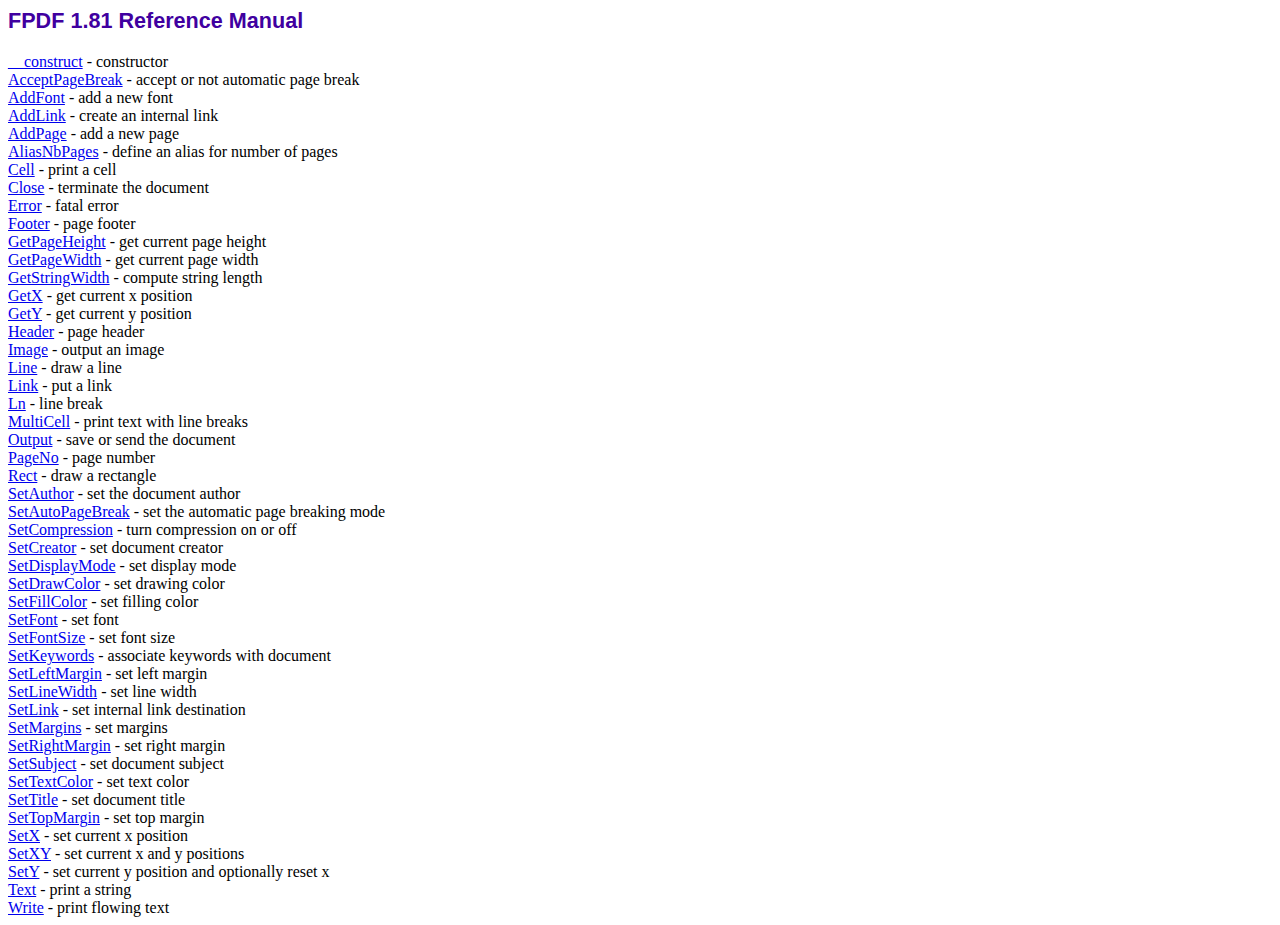
<file: BackendBoys/doc/index.htm>
<!DOCTYPE html PUBLIC "-//W3C//DTD HTML 4.01 Transitional//EN">
<html>
<head>
<meta http-equiv="Content-Type" content="text/html; charset=ISO-8859-1">
<title>FPDF 1.81 Reference Manual</title>
<link type="text/css" rel="stylesheet" href="../fpdf.css">
</head>
<body>
<h1>FPDF 1.81 Reference Manual</h1>
<a href="__construct.htm">__construct</a> - constructor<br>
<a href="acceptpagebreak.htm">AcceptPageBreak</a> - accept or not automatic page break<br>
<a href="addfont.htm">AddFont</a> - add a new font<br>
<a href="addlink.htm">AddLink</a> - create an internal link<br>
<a href="addpage.htm">AddPage</a> - add a new page<br>
<a href="aliasnbpages.htm">AliasNbPages</a> - define an alias for number of pages<br>
<a href="cell.htm">Cell</a> - print a cell<br>
<a href="close.htm">Close</a> - terminate the document<br>
<a href="error.htm">Error</a> - fatal error<br>
<a href="footer.htm">Footer</a> - page footer<br>
<a href="getpageheight.htm">GetPageHeight</a> - get current page height<br>
<a href="getpagewidth.htm">GetPageWidth</a> - get current page width<br>
<a href="getstringwidth.htm">GetStringWidth</a> - compute string length<br>
<a href="getx.htm">GetX</a> - get current x position<br>
<a href="gety.htm">GetY</a> - get current y position<br>
<a href="header.htm">Header</a> - page header<br>
<a href="image.htm">Image</a> - output an image<br>
<a href="line.htm">Line</a> - draw a line<br>
<a href="link.htm">Link</a> - put a link<br>
<a href="ln.htm">Ln</a> - line break<br>
<a href="multicell.htm">MultiCell</a> - print text with line breaks<br>
<a href="output.htm">Output</a> - save or send the document<br>
<a href="pageno.htm">PageNo</a> - page number<br>
<a href="rect.htm">Rect</a> - draw a rectangle<br>
<a href="setauthor.htm">SetAuthor</a> - set the document author<br>
<a href="setautopagebreak.htm">SetAutoPageBreak</a> - set the automatic page breaking mode<br>
<a href="setcompression.htm">SetCompression</a> - turn compression on or off<br>
<a href="setcreator.htm">SetCreator</a> - set document creator<br>
<a href="setdisplaymode.htm">SetDisplayMode</a> - set display mode<br>
<a href="setdrawcolor.htm">SetDrawColor</a> - set drawing color<br>
<a href="setfillcolor.htm">SetFillColor</a> - set filling color<br>
<a href="setfont.htm">SetFont</a> - set font<br>
<a href="setfontsize.htm">SetFontSize</a> - set font size<br>
<a href="setkeywords.htm">SetKeywords</a> - associate keywords with document<br>
<a href="setleftmargin.htm">SetLeftMargin</a> - set left margin<br>
<a href="setlinewidth.htm">SetLineWidth</a> - set line width<br>
<a href="setlink.htm">SetLink</a> - set internal link destination<br>
<a href="setmargins.htm">SetMargins</a> - set margins<br>
<a href="setrightmargin.htm">SetRightMargin</a> - set right margin<br>
<a href="setsubject.htm">SetSubject</a> - set document subject<br>
<a href="settextcolor.htm">SetTextColor</a> - set text color<br>
<a href="settitle.htm">SetTitle</a> - set document title<br>
<a href="settopmargin.htm">SetTopMargin</a> - set top margin<br>
<a href="setx.htm">SetX</a> - set current x position<br>
<a href="setxy.htm">SetXY</a> - set current x and y positions<br>
<a href="sety.htm">SetY</a> - set current y position and optionally reset x<br>
<a href="text.htm">Text</a> - print a string<br>
<a href="write.htm">Write</a> - print flowing text<br>
</body>
</html>
</file>
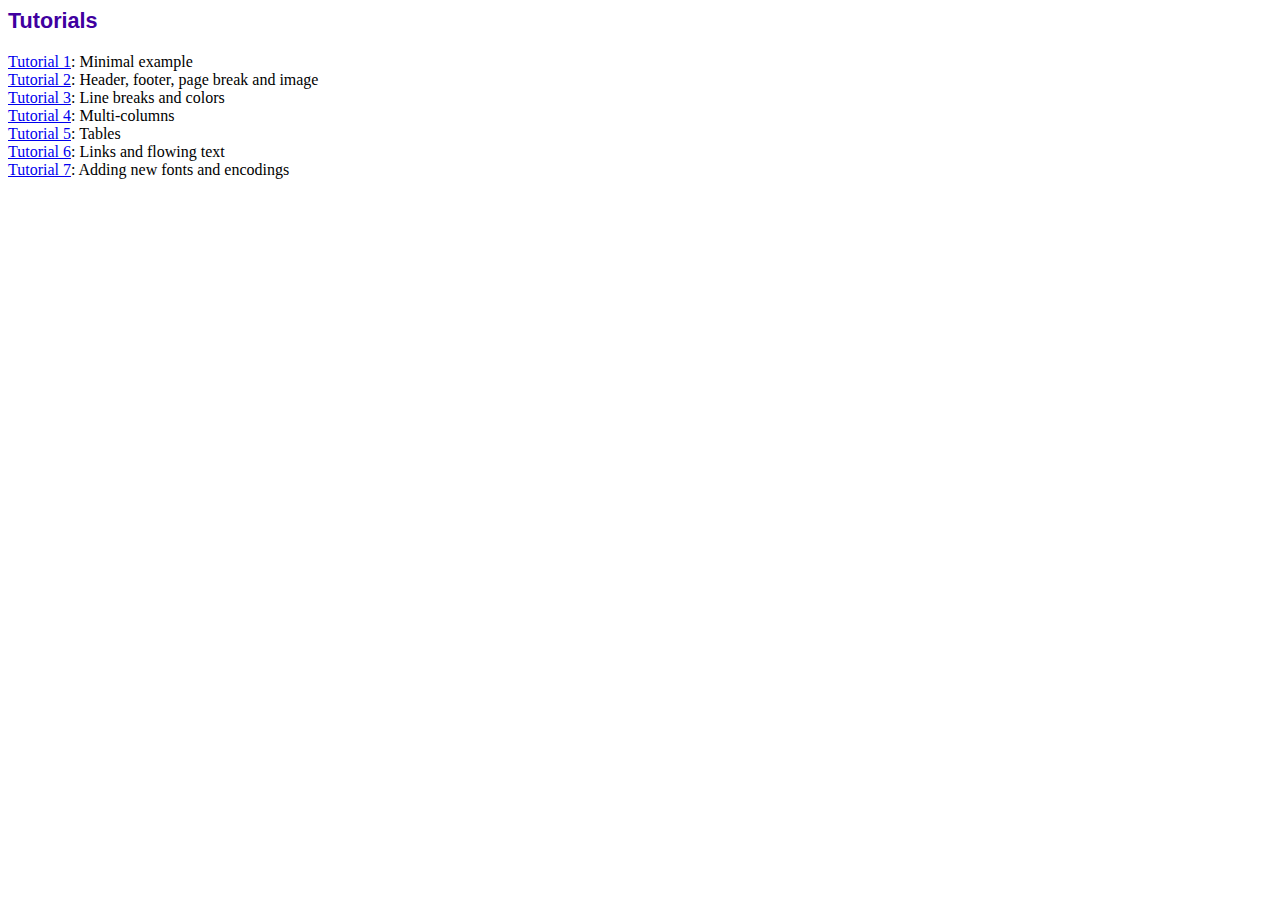
<file: BackendBoys/tutorial/index.htm>
<!DOCTYPE html PUBLIC "-//W3C//DTD HTML 4.01 Transitional//EN">
<html>
<head>
<meta http-equiv="Content-Type" content="text/html; charset=ISO-8859-1">
<title>Tutorials</title>
<link type="text/css" rel="stylesheet" href="../fpdf.css">
</head>
<body>
<h1>Tutorials</h1>
<ul style="list-style-type:none; margin-left:0; padding-left:0">
<li><a href="tuto1.htm">Tutorial 1</a>: Minimal example</li>
<li><a href="tuto2.htm">Tutorial 2</a>: Header, footer, page break and image</li>
<li><a href="tuto3.htm">Tutorial 3</a>: Line breaks and colors</li>
<li><a href="tuto4.htm">Tutorial 4</a>: Multi-columns</li>
<li><a href="tuto5.htm">Tutorial 5</a>: Tables</li>
<li><a href="tuto6.htm">Tutorial 6</a>: Links and flowing text</li>
<li><a href="tuto7.htm">Tutorial 7</a>: Adding new fonts and encodings</li>
</ul>
</body>
</html>
</file>
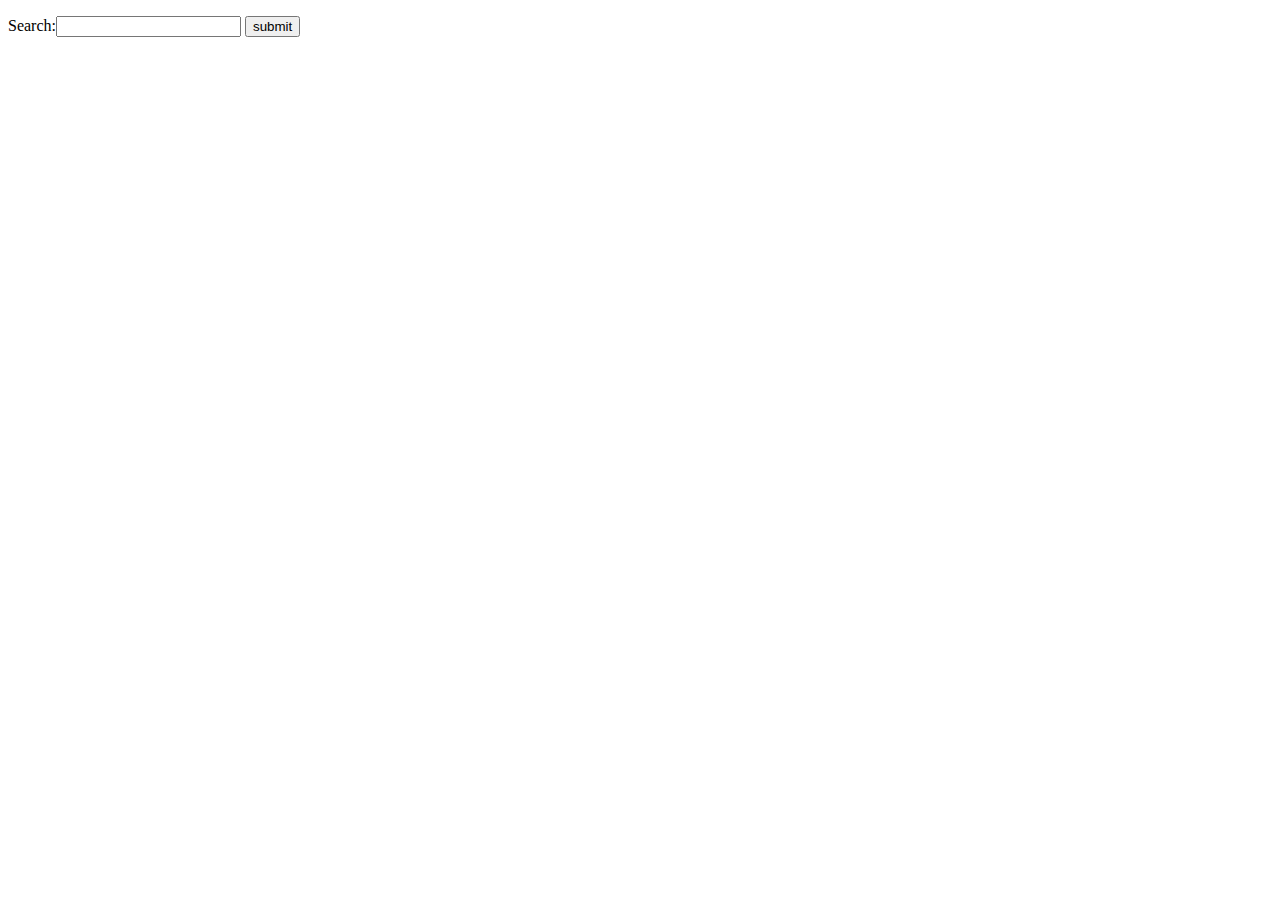
<file: 0702push/search.html>
<!DOCTYPE html>

<html>
<head>
    <title>CV</title>
    <meta charset="utf-8">
    <script type="text/javascript" src="jquery-1.7.1.min.js"></script>

    <script  type="text/javascript" src="cv_search.js"></script>



</head>

<body>

<div id="header">
    <p>Search:<input type="text" id="Search" name="Search"> <input type="button" id="button" value="submit"></p>
</div>
<div id="main"></div>


</body>
</html>
</file>
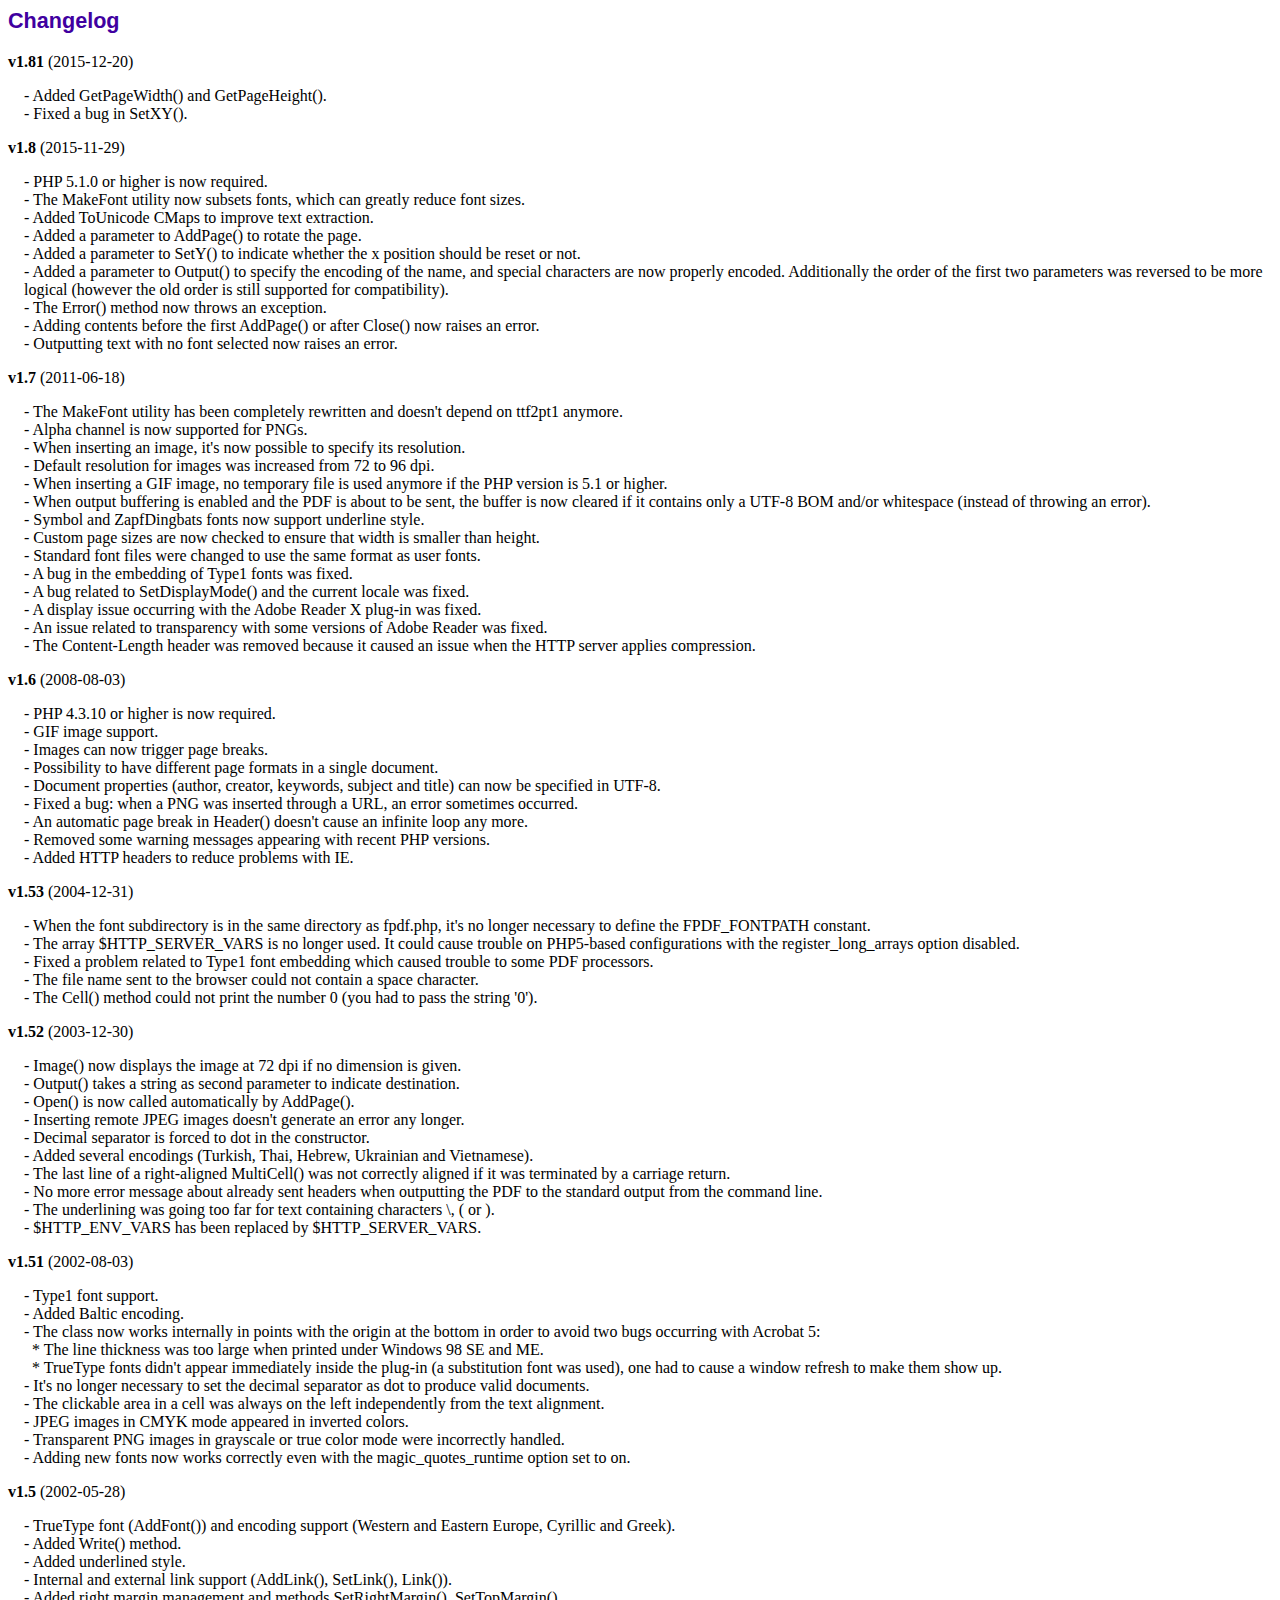
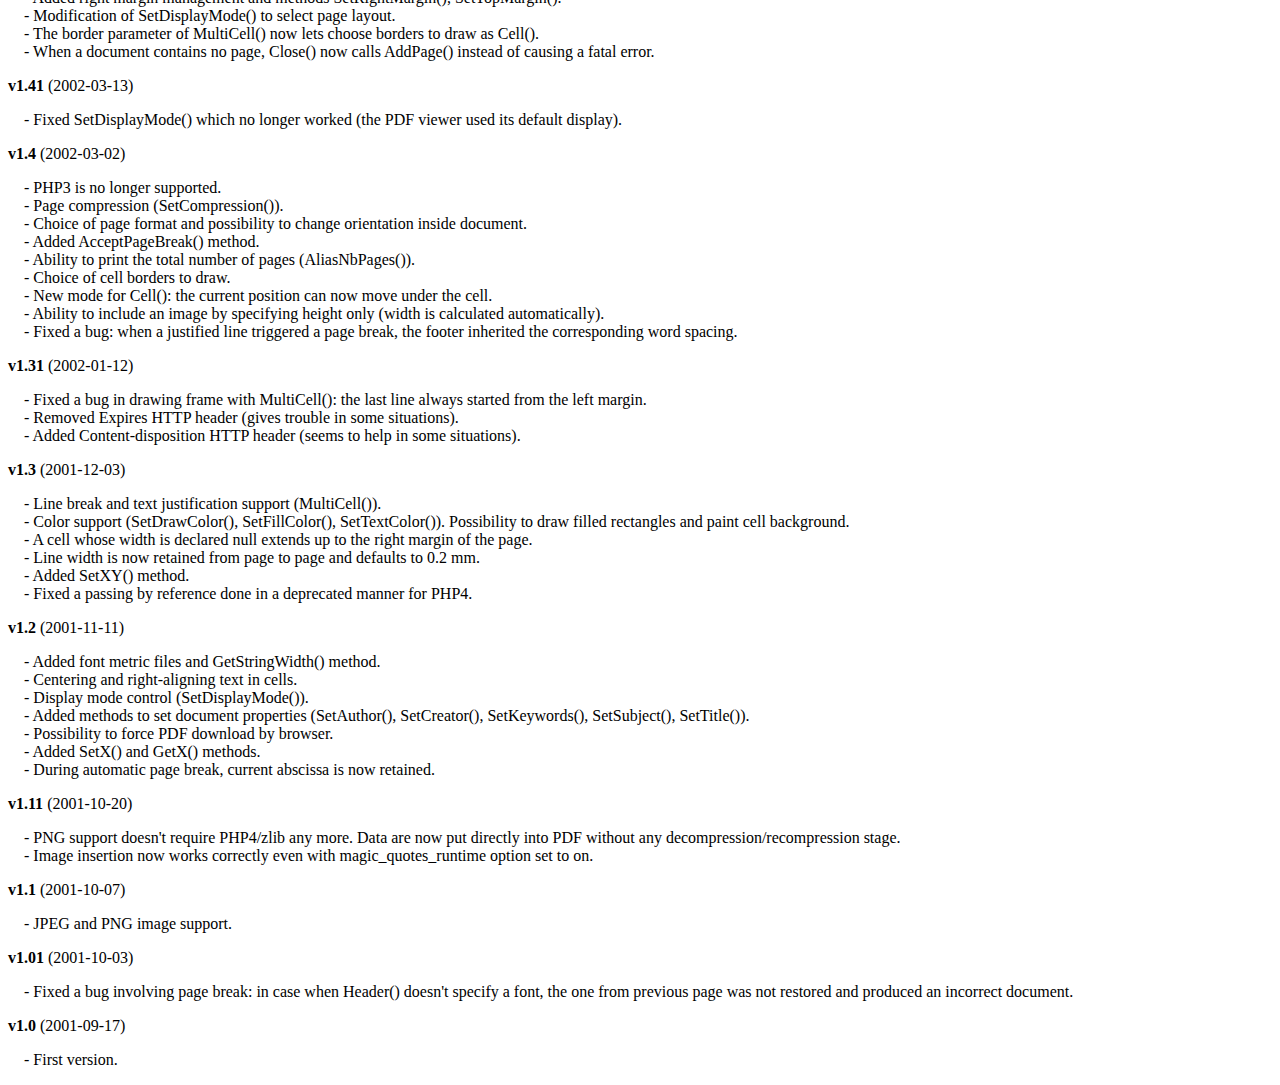
<file: BackendBoys/changelog.htm>
<!DOCTYPE html PUBLIC "-//W3C//DTD HTML 4.01 Transitional//EN">
<html>
<head>
<meta http-equiv="Content-Type" content="text/html; charset=ISO-8859-1">
<title>Changelog</title>
<link type="text/css" rel="stylesheet" href="fpdf.css">
<style type="text/css">
dd {margin:1em 0 1em 1em}
</style>
</head>
<body>
<h1>Changelog</h1>
<dl>
<dt><strong>v1.81</strong> (2015-12-20)</dt>
<dd>
- Added GetPageWidth() and GetPageHeight().<br>
- Fixed a bug in SetXY().<br>
</dd>
<dt><strong>v1.8</strong> (2015-11-29)</dt>
<dd>
- PHP 5.1.0 or higher is now required.<br>
- The MakeFont utility now subsets fonts, which can greatly reduce font sizes.<br>
- Added ToUnicode CMaps to improve text extraction.<br>
- Added a parameter to AddPage() to rotate the page.<br>
- Added a parameter to SetY() to indicate whether the x position should be reset or not.<br>
- Added a parameter to Output() to specify the encoding of the name, and special characters are now properly encoded. Additionally the order of the first two parameters was reversed to be more logical (however the old order is still supported for compatibility).<br>
- The Error() method now throws an exception.<br>
- Adding contents before the first AddPage() or after Close() now raises an error.<br>
- Outputting text with no font selected now raises an error.<br>
</dd>
<dt><strong>v1.7</strong> (2011-06-18)</dt>
<dd>
- The MakeFont utility has been completely rewritten and doesn't depend on ttf2pt1 anymore.<br>
- Alpha channel is now supported for PNGs.<br>
- When inserting an image, it's now possible to specify its resolution.<br>
- Default resolution for images was increased from 72 to 96 dpi.<br>
- When inserting a GIF image, no temporary file is used anymore if the PHP version is 5.1 or higher.<br>
- When output buffering is enabled and the PDF is about to be sent, the buffer is now cleared if it contains only a UTF-8 BOM and/or whitespace (instead of throwing an error).<br>
- Symbol and ZapfDingbats fonts now support underline style.<br>
- Custom page sizes are now checked to ensure that width is smaller than height.<br>
- Standard font files were changed to use the same format as user fonts.<br>
- A bug in the embedding of Type1 fonts was fixed.<br>
- A bug related to SetDisplayMode() and the current locale was fixed.<br>
- A display issue occurring with the Adobe Reader X plug-in was fixed.<br>
- An issue related to transparency with some versions of Adobe Reader was fixed.<br>
- The Content-Length header was removed because it caused an issue when the HTTP server applies compression.<br>
</dd>
<dt><strong>v1.6</strong> (2008-08-03)</dt>
<dd>
- PHP 4.3.10 or higher is now required.<br>
- GIF image support.<br>
- Images can now trigger page breaks.<br>
- Possibility to have different page formats in a single document.<br>
- Document properties (author, creator, keywords, subject and title) can now be specified in UTF-8.<br>
- Fixed a bug: when a PNG was inserted through a URL, an error sometimes occurred.<br>
- An automatic page break in Header() doesn't cause an infinite loop any more.<br>
- Removed some warning messages appearing with recent PHP versions.<br>
- Added HTTP headers to reduce problems with IE.<br>
</dd>
<dt><strong>v1.53</strong> (2004-12-31)</dt>
<dd>
- When the font subdirectory is in the same directory as fpdf.php, it's no longer necessary to define the FPDF_FONTPATH constant.<br>
- The array $HTTP_SERVER_VARS is no longer used. It could cause trouble on PHP5-based configurations with the register_long_arrays option disabled.<br>
- Fixed a problem related to Type1 font embedding which caused trouble to some PDF processors.<br>
- The file name sent to the browser could not contain a space character.<br>
- The Cell() method could not print the number 0 (you had to pass the string '0').<br>
</dd>
<dt><strong>v1.52</strong> (2003-12-30)</dt>
<dd>
- Image() now displays the image at 72 dpi if no dimension is given.<br>
- Output() takes a string as second parameter to indicate destination.<br>
- Open() is now called automatically by AddPage().<br>
- Inserting remote JPEG images doesn't generate an error any longer.<br>
- Decimal separator is forced to dot in the constructor.<br>
- Added several encodings (Turkish, Thai, Hebrew, Ukrainian and Vietnamese).<br>
- The last line of a right-aligned MultiCell() was not correctly aligned if it was terminated by a carriage return.<br>
- No more error message about already sent headers when outputting the PDF to the standard output from the command line.<br>
- The underlining was going too far for text containing characters \, ( or ).<br>
- $HTTP_ENV_VARS has been replaced by $HTTP_SERVER_VARS.<br>
</dd>
<dt><strong>v1.51</strong> (2002-08-03)</dt>
<dd>
- Type1 font support.<br>
- Added Baltic encoding.<br>
- The class now works internally in points with the origin at the bottom in order to avoid two bugs occurring with Acrobat 5:<br>&nbsp;&nbsp;* The line thickness was too large when printed under Windows 98 SE and ME.<br>&nbsp;&nbsp;* TrueType fonts didn't appear immediately inside the plug-in (a substitution font was used), one had to cause a window refresh to make them show up.<br>
- It's no longer necessary to set the decimal separator as dot to produce valid documents.<br>
- The clickable area in a cell was always on the left independently from the text alignment.<br>
- JPEG images in CMYK mode appeared in inverted colors.<br>
- Transparent PNG images in grayscale or true color mode were incorrectly handled.<br>
- Adding new fonts now works correctly even with the magic_quotes_runtime option set to on.<br>
</dd>
<dt><strong>v1.5</strong> (2002-05-28)</dt>
<dd>
- TrueType font (AddFont()) and encoding support (Western and Eastern Europe, Cyrillic and Greek).<br>
- Added Write() method.<br>
- Added underlined style.<br>
- Internal and external link support (AddLink(), SetLink(), Link()).<br>
- Added right margin management and methods SetRightMargin(), SetTopMargin().<br>
- Modification of SetDisplayMode() to select page layout.<br>
- The border parameter of MultiCell() now lets choose borders to draw as Cell().<br>
- When a document contains no page, Close() now calls AddPage() instead of causing a fatal error.<br>
</dd>
<dt><strong>v1.41</strong> (2002-03-13)</dt>
<dd>
- Fixed SetDisplayMode() which no longer worked (the PDF viewer used its default display).<br>
</dd>
<dt><strong>v1.4</strong> (2002-03-02)</dt>
<dd>
- PHP3 is no longer supported.<br>
- Page compression (SetCompression()).<br>
- Choice of page format and possibility to change orientation inside document.<br>
- Added AcceptPageBreak() method.<br>
- Ability to print the total number of pages (AliasNbPages()).<br>
- Choice of cell borders to draw.<br>
- New mode for Cell(): the current position can now move under the cell.<br>
- Ability to include an image by specifying height only (width is calculated automatically).<br>
- Fixed a bug: when a justified line triggered a page break, the footer inherited the corresponding word spacing.<br>
</dd>
<dt><strong>v1.31</strong> (2002-01-12)</dt>
<dd>
- Fixed a bug in drawing frame with MultiCell(): the last line always started from the left margin.<br>
- Removed Expires HTTP header (gives trouble in some situations).<br>
- Added Content-disposition HTTP header (seems to help in some situations).<br>
</dd>
<dt><strong>v1.3</strong> (2001-12-03)</dt>
<dd>
- Line break and text justification support (MultiCell()).<br>
- Color support (SetDrawColor(), SetFillColor(), SetTextColor()). Possibility to draw filled rectangles and paint cell background.<br>
- A cell whose width is declared null extends up to the right margin of the page.<br>
- Line width is now retained from page to page and defaults to 0.2 mm.<br>
- Added SetXY() method.<br>
- Fixed a passing by reference done in a deprecated manner for PHP4.<br>
</dd>
<dt><strong>v1.2</strong> (2001-11-11)</dt>
<dd>
- Added font metric files and GetStringWidth() method.<br>
- Centering and right-aligning text in cells.<br>
- Display mode control (SetDisplayMode()).<br>
- Added methods to set document properties (SetAuthor(), SetCreator(), SetKeywords(), SetSubject(), SetTitle()).<br>
- Possibility to force PDF download by browser.<br>
- Added SetX() and GetX() methods.<br>
- During automatic page break, current abscissa is now retained.<br>
</dd>
<dt><strong>v1.11</strong> (2001-10-20)</dt>
<dd>
- PNG support doesn't require PHP4/zlib any more. Data are now put directly into PDF without any decompression/recompression stage.<br>
- Image insertion now works correctly even with magic_quotes_runtime option set to on.<br>
</dd>
<dt><strong>v1.1</strong> (2001-10-07)</dt>
<dd>
- JPEG and PNG image support.<br>
</dd>
<dt><strong>v1.01</strong> (2001-10-03)</dt>
<dd>
- Fixed a bug involving page break: in case when Header() doesn't specify a font, the one from previous page was not restored and produced an incorrect document.<br>
</dd>
<dt><strong>v1.0</strong> (2001-09-17)</dt>
<dd>
- First version.<br>
</dd>
</dl>
</body>
</html>
</file>
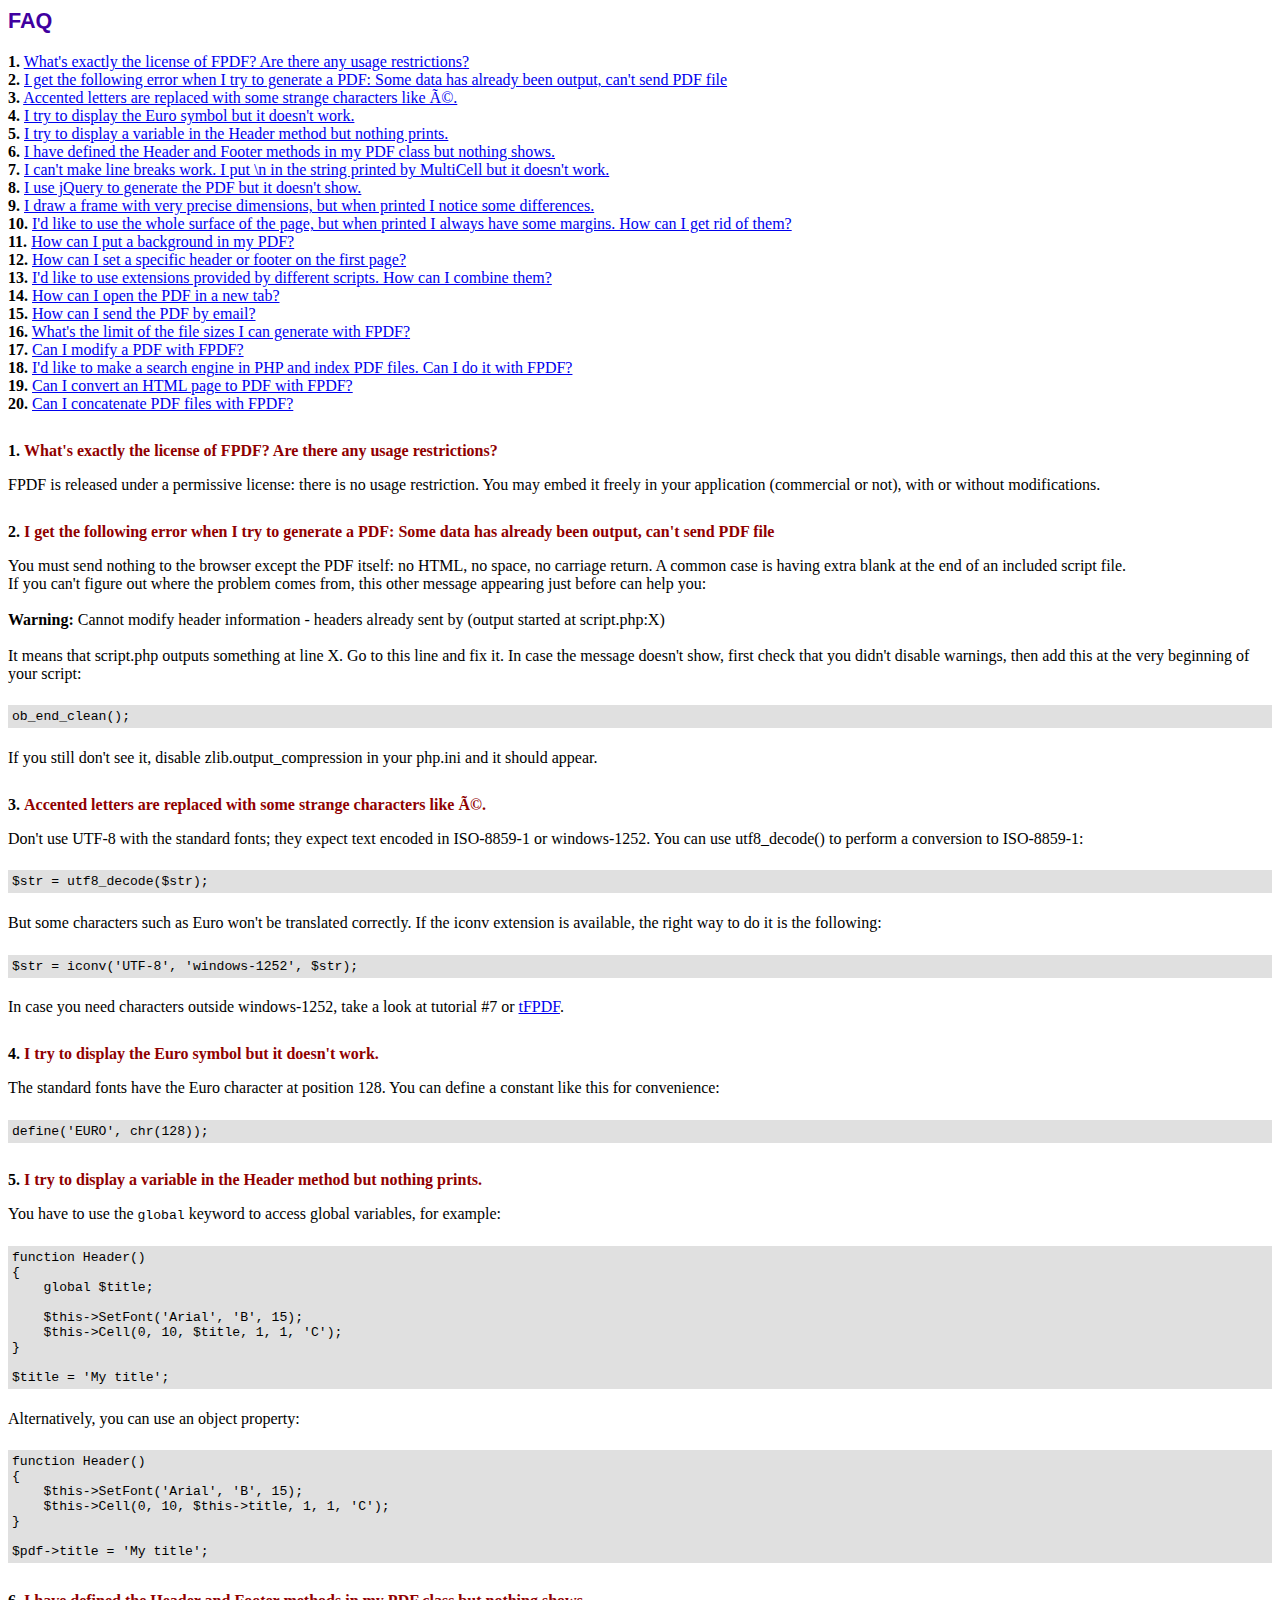
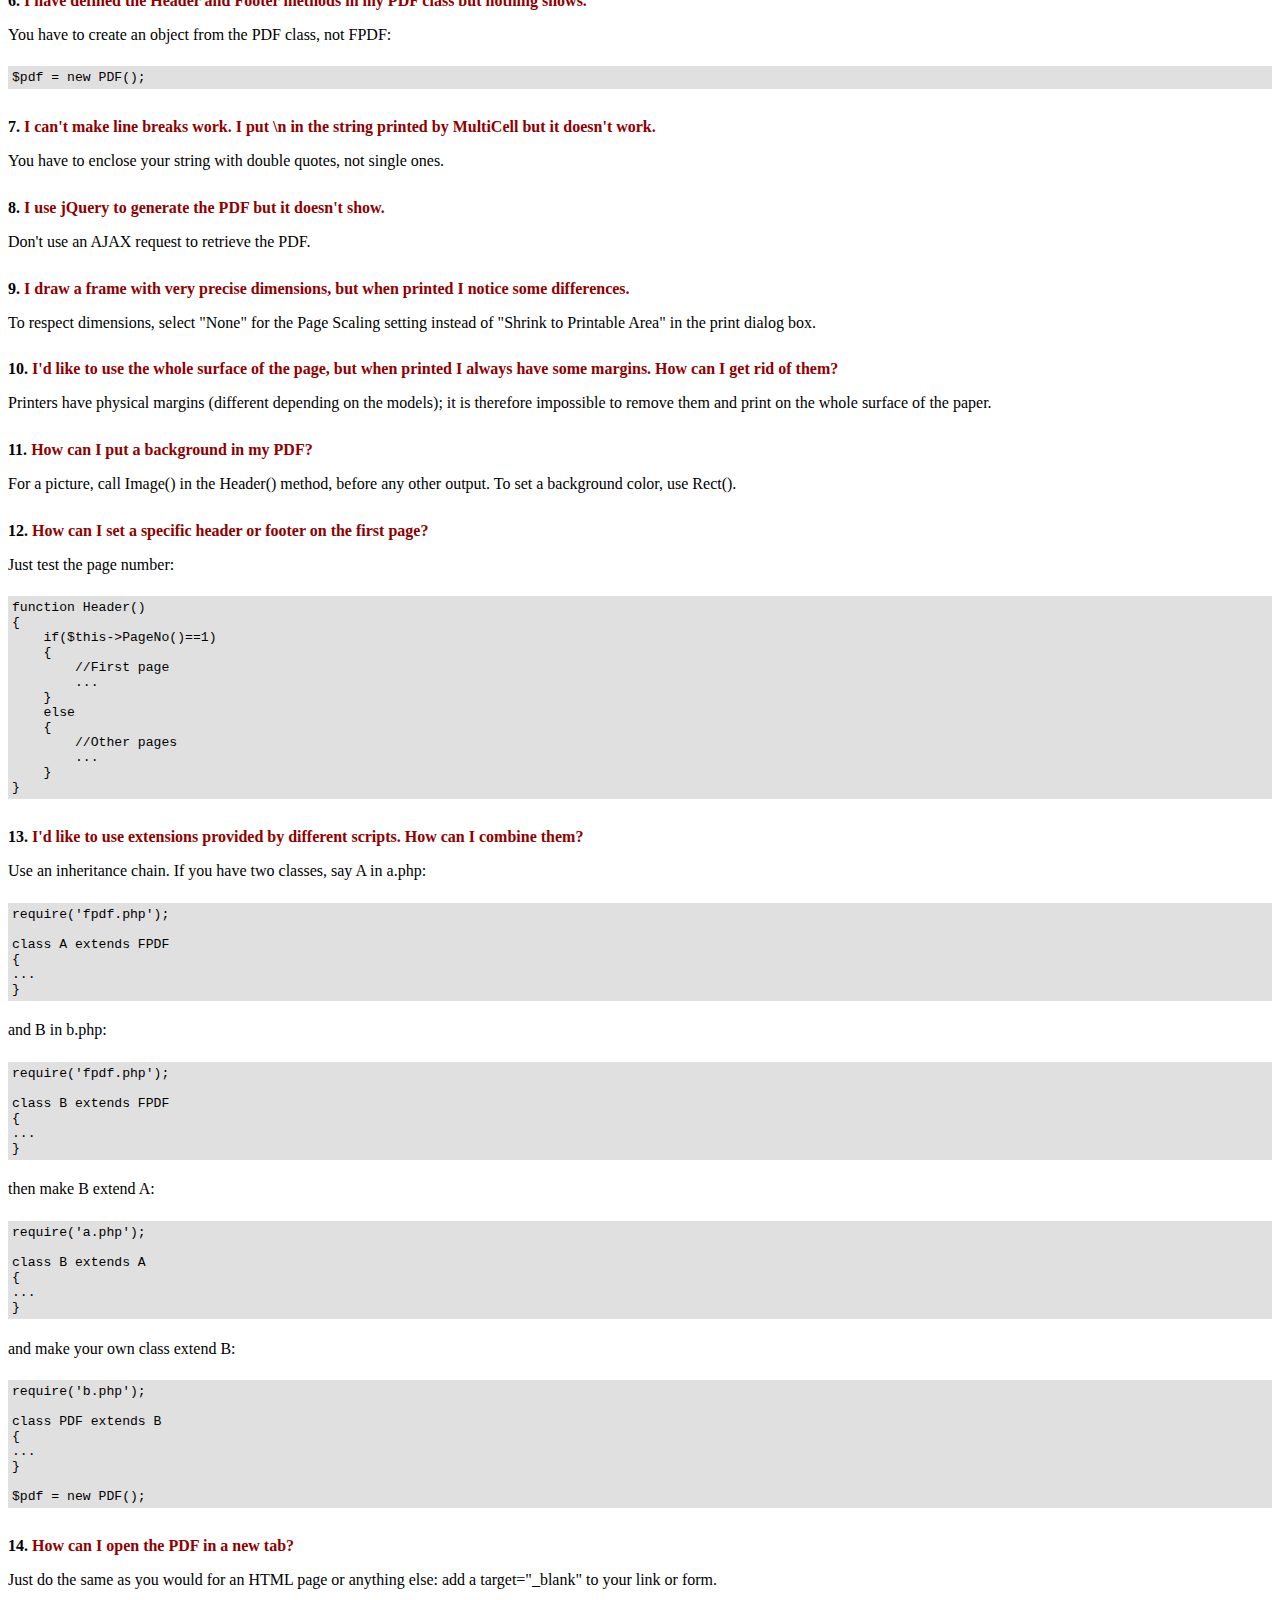
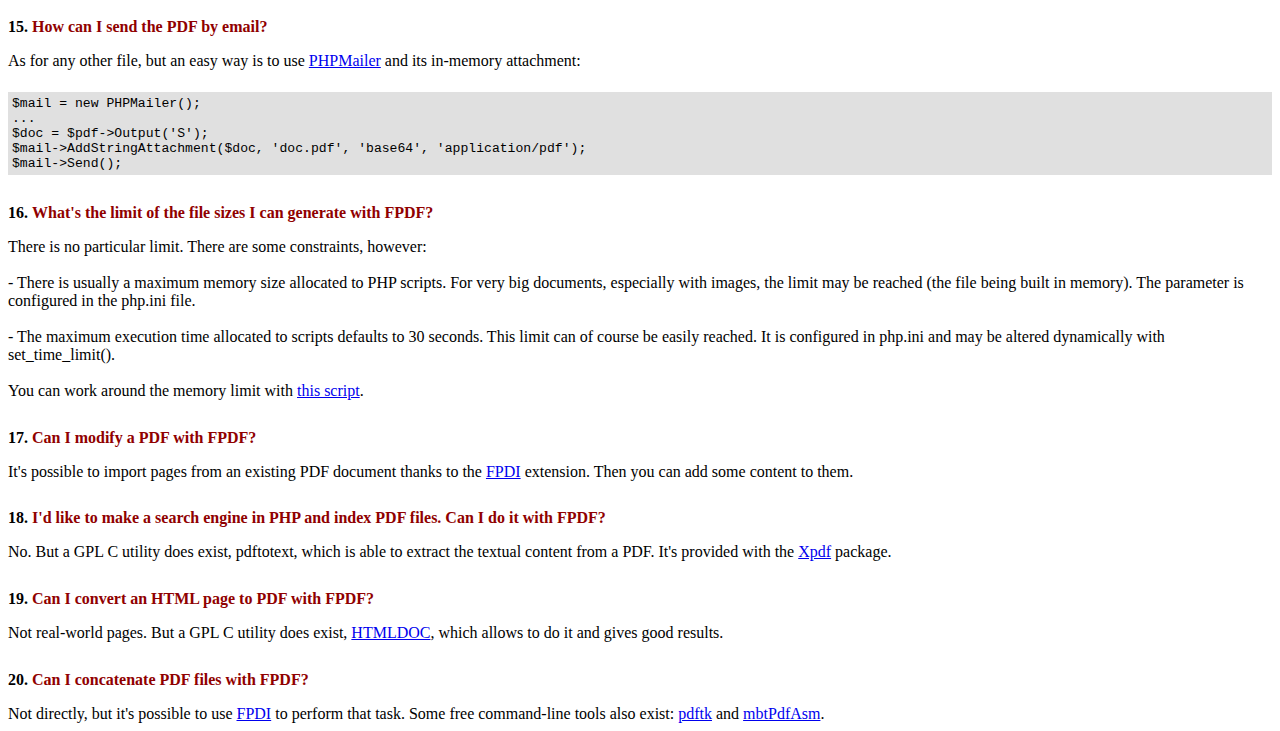
<file: BackendBoys/FAQ.htm>
<!DOCTYPE html PUBLIC "-//W3C//DTD HTML 4.01 Transitional//EN">
<html>
<head>
<meta http-equiv="Content-Type" content="text/html; charset=ISO-8859-1">
<title>FAQ</title>
<link type="text/css" rel="stylesheet" href="fpdf.css">
<style type="text/css">
ul {list-style-type:none; margin:0; padding:0}
ul#answers li {margin-top:1.8em}
.question {font-weight:bold; color:#900000}
</style>
</head>
<body>
<h1>FAQ</h1>
<ul>
<li><b>1.</b> <a href='#q1'>What's exactly the license of FPDF? Are there any usage restrictions?</a></li>
<li><b>2.</b> <a href='#q2'>I get the following error when I try to generate a PDF: Some data has already been output, can't send PDF file</a></li>
<li><b>3.</b> <a href='#q3'>Accented letters are replaced with some strange characters like é.</a></li>
<li><b>4.</b> <a href='#q4'>I try to display the Euro symbol but it doesn't work.</a></li>
<li><b>5.</b> <a href='#q5'>I try to display a variable in the Header method but nothing prints.</a></li>
<li><b>6.</b> <a href='#q6'>I have defined the Header and Footer methods in my PDF class but nothing shows.</a></li>
<li><b>7.</b> <a href='#q7'>I can't make line breaks work. I put \n in the string printed by MultiCell but it doesn't work.</a></li>
<li><b>8.</b> <a href='#q8'>I use jQuery to generate the PDF but it doesn't show.</a></li>
<li><b>9.</b> <a href='#q9'>I draw a frame with very precise dimensions, but when printed I notice some differences.</a></li>
<li><b>10.</b> <a href='#q10'>I'd like to use the whole surface of the page, but when printed I always have some margins. How can I get rid of them?</a></li>
<li><b>11.</b> <a href='#q11'>How can I put a background in my PDF?</a></li>
<li><b>12.</b> <a href='#q12'>How can I set a specific header or footer on the first page?</a></li>
<li><b>13.</b> <a href='#q13'>I'd like to use extensions provided by different scripts. How can I combine them?</a></li>
<li><b>14.</b> <a href='#q14'>How can I open the PDF in a new tab?</a></li>
<li><b>15.</b> <a href='#q15'>How can I send the PDF by email?</a></li>
<li><b>16.</b> <a href='#q16'>What's the limit of the file sizes I can generate with FPDF?</a></li>
<li><b>17.</b> <a href='#q17'>Can I modify a PDF with FPDF?</a></li>
<li><b>18.</b> <a href='#q18'>I'd like to make a search engine in PHP and index PDF files. Can I do it with FPDF?</a></li>
<li><b>19.</b> <a href='#q19'>Can I convert an HTML page to PDF with FPDF?</a></li>
<li><b>20.</b> <a href='#q20'>Can I concatenate PDF files with FPDF?</a></li>
</ul>

<ul id='answers'>
<li id='q1'>
<p><b>1.</b> <span class='question'>What's exactly the license of FPDF? Are there any usage restrictions?</span></p>
FPDF is released under a permissive license: there is no usage restriction. You may embed it
freely in your application (commercial or not), with or without modifications.
</li>

<li id='q2'>
<p><b>2.</b> <span class='question'>I get the following error when I try to generate a PDF: Some data has already been output, can't send PDF file</span></p>
You must send nothing to the browser except the PDF itself: no HTML, no space, no carriage return. A common
case is having extra blank at the end of an included script file.<br>
If you can't figure out where the problem comes from, this other message appearing just before can help you:<br>
<br>
<b>Warning:</b> Cannot modify header information - headers already sent by (output started at script.php:X)<br>
<br>
It means that script.php outputs something at line X. Go to this line and fix it.
In case the message doesn't show, first check that you didn't disable warnings, then add this at the very
beginning of your script:
<div class="doc-source">
<pre><code>ob_end_clean();</code></pre>
</div>
If you still don't see it, disable zlib.output_compression in your php.ini and it should appear.
</li>

<li id='q3'>
<p><b>3.</b> <span class='question'>Accented letters are replaced with some strange characters like é.</span></p>
Don't use UTF-8 with the standard fonts; they expect text encoded in ISO-8859-1 or windows-1252.
You can use utf8_decode() to perform a conversion to ISO-8859-1:
<div class="doc-source">
<pre><code>$str = utf8_decode($str);</code></pre>
</div>
But some characters such as Euro won't be translated correctly. If the iconv extension is available, the
right way to do it is the following:
<div class="doc-source">
<pre><code>$str = iconv('UTF-8', 'windows-1252', $str);</code></pre>
</div>
In case you need characters outside windows-1252, take a look at tutorial #7 or
<a href="http://www.fpdf.org/?go=script&amp;id=92" target="_blank">tFPDF</a>.
</li>

<li id='q4'>
<p><b>4.</b> <span class='question'>I try to display the Euro symbol but it doesn't work.</span></p>
The standard fonts have the Euro character at position 128. You can define a constant like this
for convenience:
<div class="doc-source">
<pre><code>define('EURO', chr(128));</code></pre>
</div>
</li>

<li id='q5'>
<p><b>5.</b> <span class='question'>I try to display a variable in the Header method but nothing prints.</span></p>
You have to use the <code>global</code> keyword to access global variables, for example:
<div class="doc-source">
<pre><code>function Header()
{
    global $title;

    $this-&gt;SetFont('Arial', 'B', 15);
    $this-&gt;Cell(0, 10, $title, 1, 1, 'C');
}

$title = 'My title';</code></pre>
</div>
Alternatively, you can use an object property:
<div class="doc-source">
<pre><code>function Header()
{
    $this-&gt;SetFont('Arial', 'B', 15);
    $this-&gt;Cell(0, 10, $this-&gt;title, 1, 1, 'C');
}

$pdf-&gt;title = 'My title';</code></pre>
</div>
</li>

<li id='q6'>
<p><b>6.</b> <span class='question'>I have defined the Header and Footer methods in my PDF class but nothing shows.</span></p>
You have to create an object from the PDF class, not FPDF:
<div class="doc-source">
<pre><code>$pdf = new PDF();</code></pre>
</div>
</li>

<li id='q7'>
<p><b>7.</b> <span class='question'>I can't make line breaks work. I put \n in the string printed by MultiCell but it doesn't work.</span></p>
You have to enclose your string with double quotes, not single ones.
</li>

<li id='q8'>
<p><b>8.</b> <span class='question'>I use jQuery to generate the PDF but it doesn't show.</span></p>
Don't use an AJAX request to retrieve the PDF.
</li>

<li id='q9'>
<p><b>9.</b> <span class='question'>I draw a frame with very precise dimensions, but when printed I notice some differences.</span></p>
To respect dimensions, select "None" for the Page Scaling setting instead of "Shrink to Printable Area" in the print dialog box.
</li>

<li id='q10'>
<p><b>10.</b> <span class='question'>I'd like to use the whole surface of the page, but when printed I always have some margins. How can I get rid of them?</span></p>
Printers have physical margins (different depending on the models); it is therefore impossible to remove
them and print on the whole surface of the paper.
</li>

<li id='q11'>
<p><b>11.</b> <span class='question'>How can I put a background in my PDF?</span></p>
For a picture, call Image() in the Header() method, before any other output. To set a background color, use Rect().
</li>

<li id='q12'>
<p><b>12.</b> <span class='question'>How can I set a specific header or footer on the first page?</span></p>
Just test the page number:
<div class="doc-source">
<pre><code>function Header()
{
    if($this-&gt;PageNo()==1)
    {
        //First page
        ...
    }
    else
    {
        //Other pages
        ...
    }
}</code></pre>
</div>
</li>

<li id='q13'>
<p><b>13.</b> <span class='question'>I'd like to use extensions provided by different scripts. How can I combine them?</span></p>
Use an inheritance chain. If you have two classes, say A in a.php:
<div class="doc-source">
<pre><code>require('fpdf.php');

class A extends FPDF
{
...
}</code></pre>
</div>
and B in b.php:
<div class="doc-source">
<pre><code>require('fpdf.php');

class B extends FPDF
{
...
}</code></pre>
</div>
then make B extend A:
<div class="doc-source">
<pre><code>require('a.php');

class B extends A
{
...
}</code></pre>
</div>
and make your own class extend B:
<div class="doc-source">
<pre><code>require('b.php');

class PDF extends B
{
...
}

$pdf = new PDF();</code></pre>
</div>
</li>

<li id='q14'>
<p><b>14.</b> <span class='question'>How can I open the PDF in a new tab?</span></p>
Just do the same as you would for an HTML page or anything else: add a target="_blank" to your link or form.
</li>

<li id='q15'>
<p><b>15.</b> <span class='question'>How can I send the PDF by email?</span></p>
As for any other file, but an easy way is to use <a href="http://phpmailer.codeworxtech.com" target="_blank">PHPMailer</a> and
its in-memory attachment:
<div class="doc-source">
<pre><code>$mail = new PHPMailer();
...
$doc = $pdf-&gt;Output('S');
$mail-&gt;AddStringAttachment($doc, 'doc.pdf', 'base64', 'application/pdf');
$mail-&gt;Send();</code></pre>
</div>
</li>

<li id='q16'>
<p><b>16.</b> <span class='question'>What's the limit of the file sizes I can generate with FPDF?</span></p>
There is no particular limit. There are some constraints, however:
<br>
<br>
- There is usually a maximum memory size allocated to PHP scripts. For very big documents,
especially with images, the limit may be reached (the file being built in memory). The
parameter is configured in the php.ini file.
<br>
<br>
- The maximum execution time allocated to scripts defaults to 30 seconds. This limit can of course
be easily reached. It is configured in php.ini and may be altered dynamically with set_time_limit().
<br>
<br>
You can work around the memory limit with <a href="http://www.fpdf.org/?go=script&amp;id=76" target="_blank">this script</a>.
</li>

<li id='q17'>
<p><b>17.</b> <span class='question'>Can I modify a PDF with FPDF?</span></p>
It's possible to import pages from an existing PDF document thanks to the
<a href="https://www.setasign.com/products/fpdi/about/" target="_blank">FPDI</a> extension.
Then you can add some content to them.
</li>

<li id='q18'>
<p><b>18.</b> <span class='question'>I'd like to make a search engine in PHP and index PDF files. Can I do it with FPDF?</span></p>
No. But a GPL C utility does exist, pdftotext, which is able to extract the textual content from a PDF.
It's provided with the <a href="http://www.foolabs.com/xpdf/" target="_blank">Xpdf</a> package.
</li>

<li id='q19'>
<p><b>19.</b> <span class='question'>Can I convert an HTML page to PDF with FPDF?</span></p>
Not real-world pages. But a GPL C utility does exist, <a href="https://www.msweet.org/projects.php?Z1" target="_blank">HTMLDOC</a>,
which allows to do it and gives good results.
</li>

<li id='q20'>
<p><b>20.</b> <span class='question'>Can I concatenate PDF files with FPDF?</span></p>
Not directly, but it's possible to use <a href="https://www.setasign.com/products/fpdi/demos/concatenate-fake/" target="_blank">FPDI</a>
to perform that task. Some free command-line tools also exist:
<a href="https://www.pdflabs.com/tools/pdftk-the-pdf-toolkit/" target="_blank">pdftk</a> and
<a href="http://thierry.schmit.free.fr/spip/spip.php?article15" target="_blank">mbtPdfAsm</a>.
</li>
</ul>
</body>
</html>
</file>
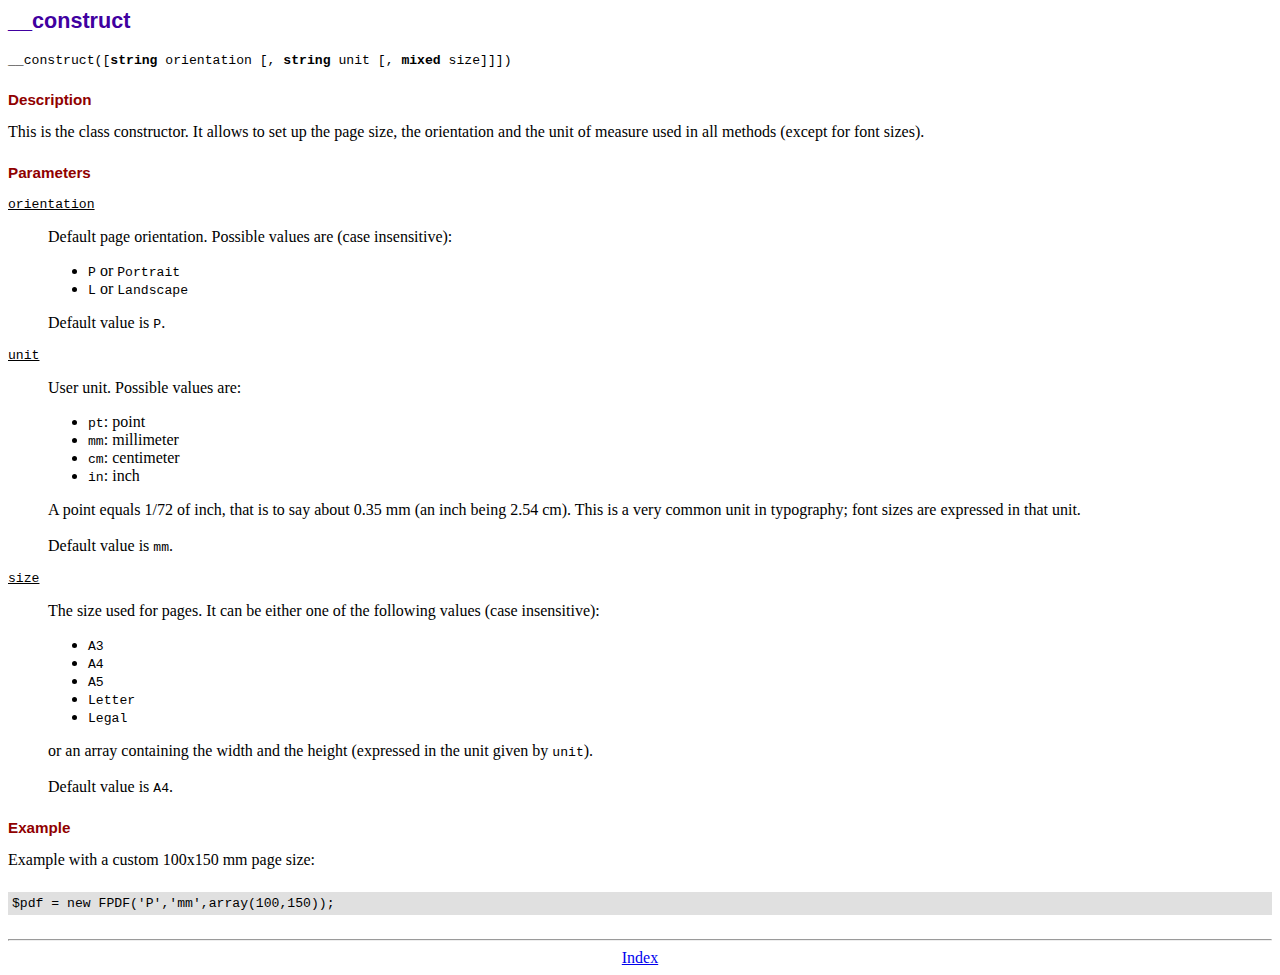
<file: BackendBoys/doc/__construct.htm>
<!DOCTYPE html PUBLIC "-//W3C//DTD HTML 4.01 Transitional//EN">
<html>
<head>
<meta http-equiv="Content-Type" content="text/html; charset=ISO-8859-1">
<title>__construct</title>
<link type="text/css" rel="stylesheet" href="../fpdf.css">
</head>
<body>
<h1>__construct</h1>
<code>__construct([<b>string</b> orientation [, <b>string</b> unit [, <b>mixed</b> size]]])</code>
<h2>Description</h2>
This is the class constructor. It allows to set up the page size, the orientation and the
unit of measure used in all methods (except for font sizes).
<h2>Parameters</h2>
<dl class="param">
<dt><code>orientation</code></dt>
<dd>
Default page orientation. Possible values are (case insensitive):
<ul>
<li><code>P</code> or <code>Portrait</code></li>
<li><code>L</code> or <code>Landscape</code></li>
</ul>
Default value is <code>P</code>.
</dd>
<dt><code>unit</code></dt>
<dd>
User unit. Possible values are:
<ul>
<li><code>pt</code>: point</li>
<li><code>mm</code>: millimeter</li>
<li><code>cm</code>: centimeter</li>
<li><code>in</code>: inch</li>
</ul>
A point equals 1/72 of inch, that is to say about 0.35 mm (an inch being 2.54 cm). This
is a very common unit in typography; font sizes are expressed in that unit.
<br>
<br>
Default value is <code>mm</code>.
</dd>
<dt><code>size</code></dt>
<dd>
The size used for pages. It can be either one of the following values (case insensitive):
<ul>
<li><code>A3</code></li>
<li><code>A4</code></li>
<li><code>A5</code></li>
<li><code>Letter</code></li>
<li><code>Legal</code></li>
</ul>
or an array containing the width and the height (expressed in the unit given by <code>unit</code>).<br>
<br>
Default value is <code>A4</code>.
</dd>
</dl>
<h2>Example</h2>
Example with a custom 100x150 mm page size:
<div class="doc-source">
<pre><code>$pdf = new FPDF('P','mm',array(100,150));</code></pre>
</div>
<hr style="margin-top:1.5em">
<div style="text-align:center"><a href="index.htm">Index</a></div>
</body>
</html>
</file>
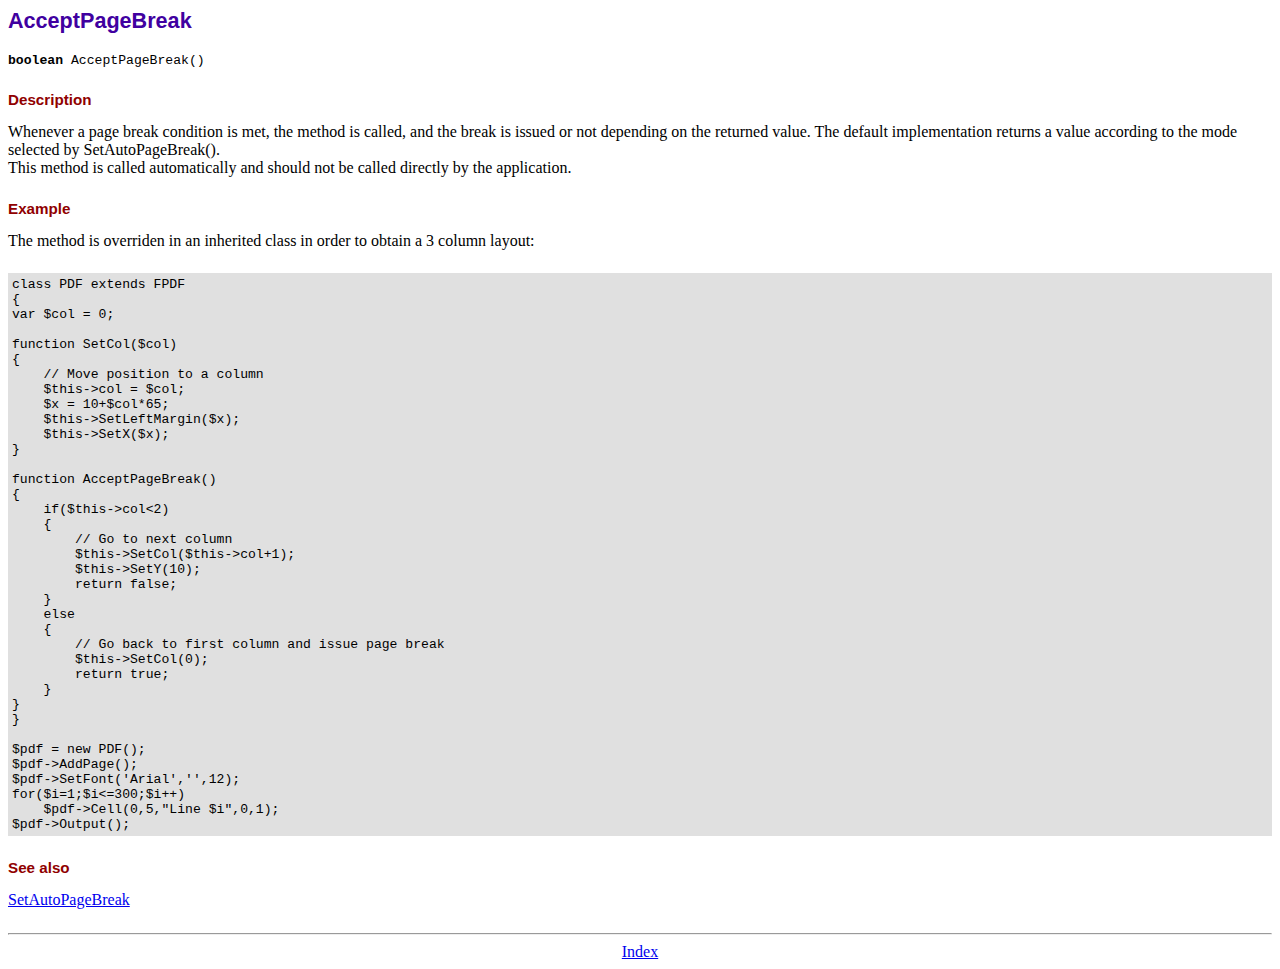
<file: BackendBoys/doc/acceptpagebreak.htm>
<!DOCTYPE html PUBLIC "-//W3C//DTD HTML 4.01 Transitional//EN">
<html>
<head>
<meta http-equiv="Content-Type" content="text/html; charset=ISO-8859-1">
<title>AcceptPageBreak</title>
<link type="text/css" rel="stylesheet" href="../fpdf.css">
</head>
<body>
<h1>AcceptPageBreak</h1>
<code><b>boolean</b> AcceptPageBreak()</code>
<h2>Description</h2>
Whenever a page break condition is met, the method is called, and the break is issued or not
depending on the returned value. The default implementation returns a value according to the
mode selected by SetAutoPageBreak().
<br>
This method is called automatically and should not be called directly by the application.
<h2>Example</h2>
The method is overriden in an inherited class in order to obtain a 3 column layout:
<div class="doc-source">
<pre><code>class PDF extends FPDF
{
var $col = 0;

function SetCol($col)
{
    // Move position to a column
    $this-&gt;col = $col;
    $x = 10+$col*65;
    $this-&gt;SetLeftMargin($x);
    $this-&gt;SetX($x);
}

function AcceptPageBreak()
{
    if($this-&gt;col&lt;2)
    {
        // Go to next column
        $this-&gt;SetCol($this-&gt;col+1);
        $this-&gt;SetY(10);
        return false;
    }
    else
    {
        // Go back to first column and issue page break
        $this-&gt;SetCol(0);
        return true;
    }
}
}

$pdf = new PDF();
$pdf-&gt;AddPage();
$pdf-&gt;SetFont('Arial','',12);
for($i=1;$i&lt;=300;$i++)
    $pdf-&gt;Cell(0,5,"Line $i",0,1);
$pdf-&gt;Output();</code></pre>
</div>
<h2>See also</h2>
<a href="setautopagebreak.htm">SetAutoPageBreak</a>
<hr style="margin-top:1.5em">
<div style="text-align:center"><a href="index.htm">Index</a></div>
</body>
</html>
</file>
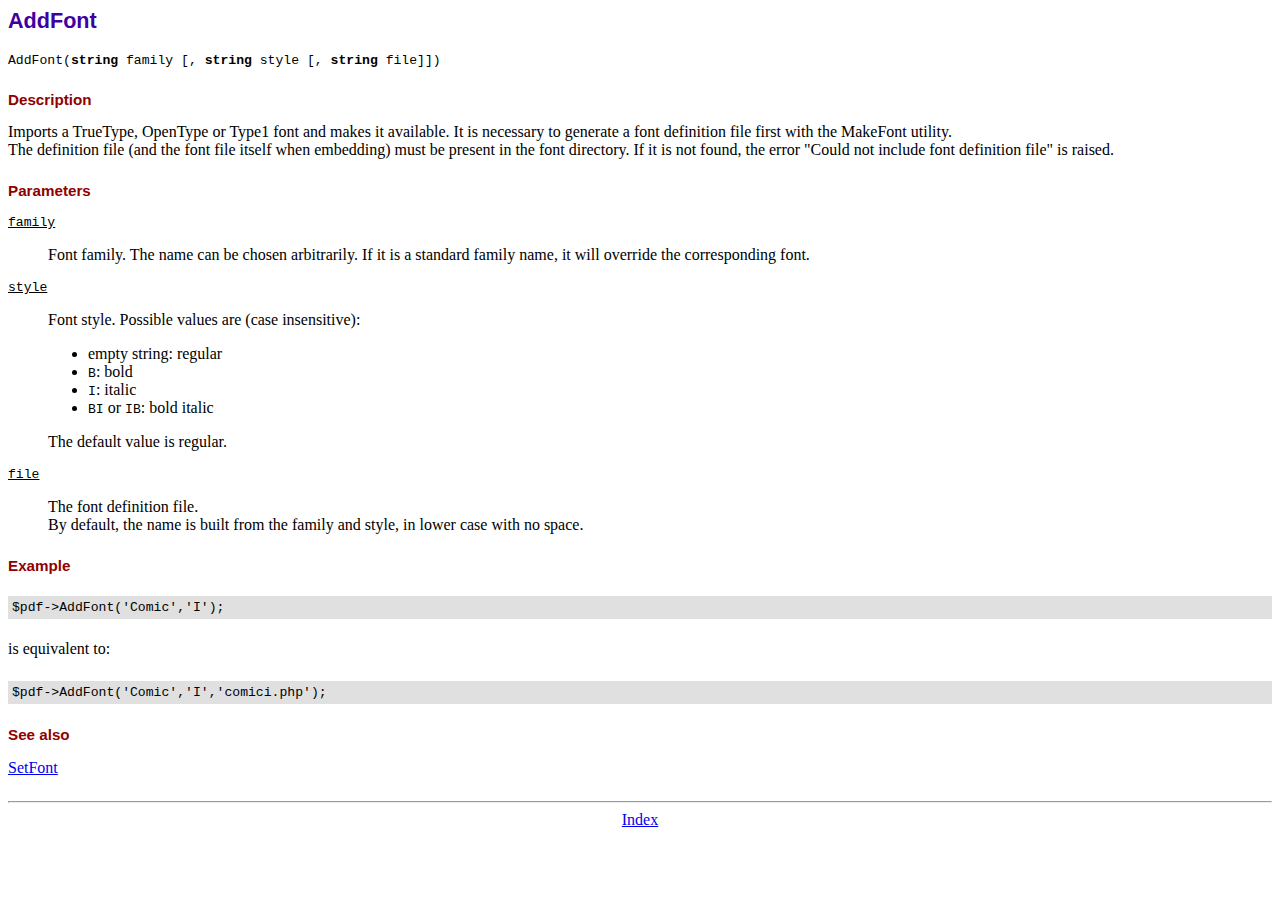
<file: BackendBoys/doc/addfont.htm>
<!DOCTYPE html PUBLIC "-//W3C//DTD HTML 4.01 Transitional//EN">
<html>
<head>
<meta http-equiv="Content-Type" content="text/html; charset=ISO-8859-1">
<title>AddFont</title>
<link type="text/css" rel="stylesheet" href="../fpdf.css">
</head>
<body>
<h1>AddFont</h1>
<code>AddFont(<b>string</b> family [, <b>string</b> style [, <b>string</b> file]])</code>
<h2>Description</h2>
Imports a TrueType, OpenType or Type1 font and makes it available. It is necessary to generate a font
definition file first with the MakeFont utility.
<br>
The definition file (and the font file itself when embedding) must be present in the font directory.
If it is not found, the error "Could not include font definition file" is raised.
<h2>Parameters</h2>
<dl class="param">
<dt><code>family</code></dt>
<dd>
Font family. The name can be chosen arbitrarily. If it is a standard family name, it will
override the corresponding font.
</dd>
<dt><code>style</code></dt>
<dd>
Font style. Possible values are (case insensitive):
<ul>
<li>empty string: regular</li>
<li><code>B</code>: bold</li>
<li><code>I</code>: italic</li>
<li><code>BI</code> or <code>IB</code>: bold italic</li>
</ul>
The default value is regular.
</dd>
<dt><code>file</code></dt>
<dd>
The font definition file.
<br>
By default, the name is built from the family and style, in lower case with no space.
</dd>
</dl>
<h2>Example</h2>
<div class="doc-source">
<pre><code>$pdf-&gt;AddFont('Comic','I');</code></pre>
</div>
is equivalent to:
<div class="doc-source">
<pre><code>$pdf-&gt;AddFont('Comic','I','comici.php');</code></pre>
</div>
<h2>See also</h2>
<a href="setfont.htm">SetFont</a>
<hr style="margin-top:1.5em">
<div style="text-align:center"><a href="index.htm">Index</a></div>
</body>
</html>
</file>
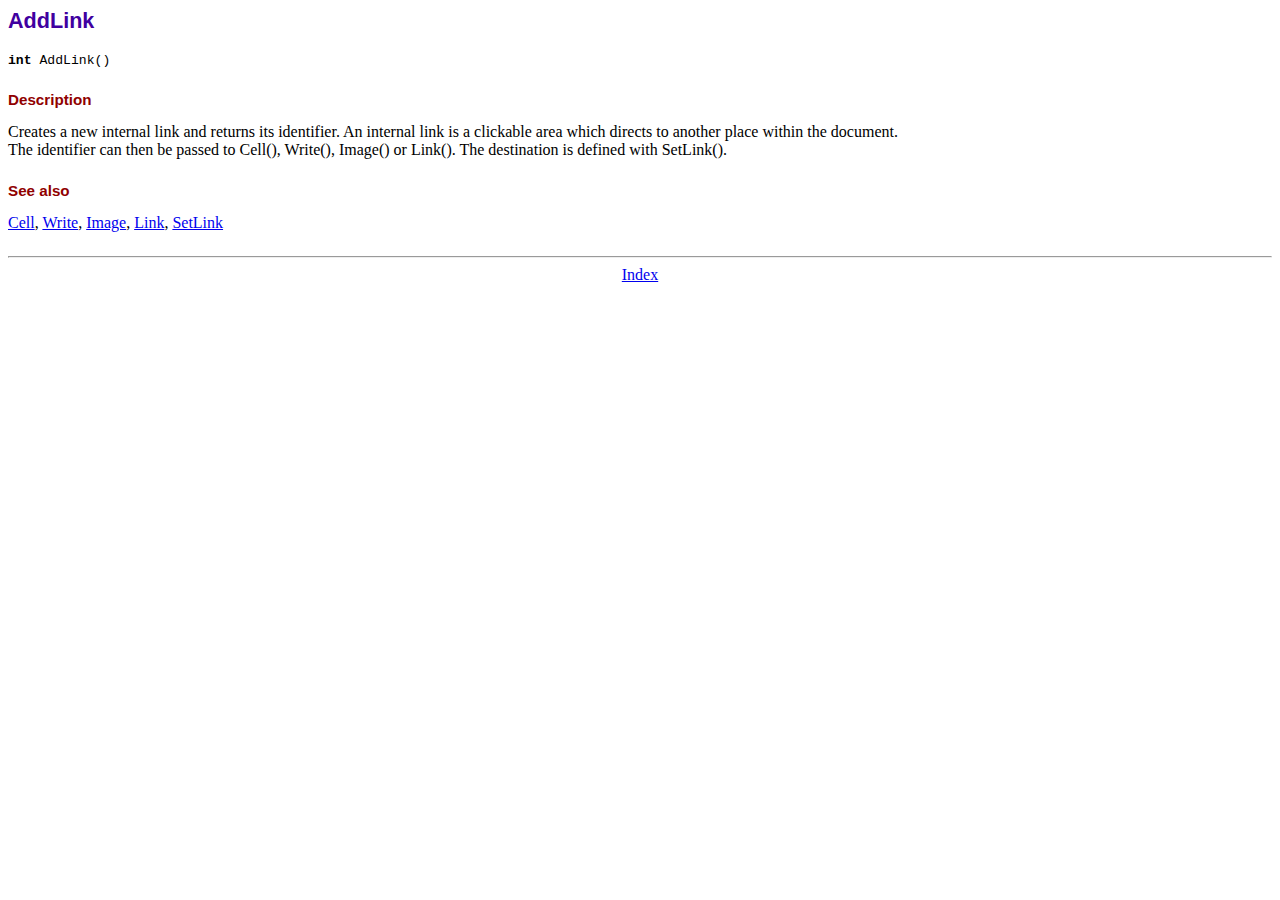
<file: BackendBoys/doc/addlink.htm>
<!DOCTYPE html PUBLIC "-//W3C//DTD HTML 4.01 Transitional//EN">
<html>
<head>
<meta http-equiv="Content-Type" content="text/html; charset=ISO-8859-1">
<title>AddLink</title>
<link type="text/css" rel="stylesheet" href="../fpdf.css">
</head>
<body>
<h1>AddLink</h1>
<code><b>int</b> AddLink()</code>
<h2>Description</h2>
Creates a new internal link and returns its identifier. An internal link is a clickable area
which directs to another place within the document.
<br>
The identifier can then be passed to Cell(), Write(), Image() or Link(). The destination is
defined with SetLink().
<h2>See also</h2>
<a href="cell.htm">Cell</a>,
<a href="write.htm">Write</a>,
<a href="image.htm">Image</a>,
<a href="link.htm">Link</a>,
<a href="setlink.htm">SetLink</a>
<hr style="margin-top:1.5em">
<div style="text-align:center"><a href="index.htm">Index</a></div>
</body>
</html>
</file>
<file: BackendBoys/fpdf.css>
body {font-family:"Times New Roman",serif}
h1 {font:bold 135% Arial,sans-serif; color:#4000A0; margin-bottom:0.9em}
h2 {font:bold 95% Arial,sans-serif; color:#900000; margin-top:1.5em; margin-bottom:1em}
dl.param dt {text-decoration:underline}
dl.param dd {margin-top:1em; margin-bottom:1em}
dl.param ul {margin-top:1em; margin-bottom:1em}
tt, code, kbd {font-family:"Courier New",Courier,monospace; font-size:82%}
div.source {margin-top:1.4em; margin-bottom:1.3em}
div.source pre {display:table; border:1px solid #24246A; width:100%; margin:0em; font-family:inherit; font-size:100%}
div.source code {display:block; border:1px solid #C5C5EC; background-color:#F0F5FF; padding:6px; color:#000000}
div.doc-source {margin-top:1.4em; margin-bottom:1.3em}
div.doc-source pre {display:table; width:100%; margin:0em; font-family:inherit; font-size:100%}
div.doc-source code {display:block; background-color:#E0E0E0; padding:4px}
.kw {color:#000080; font-weight:bold}
.str {color:#CC0000}
.cmt {color:#008000}
p.demo {text-align:center; margin-top:-0.9em}
a.demo {text-decoration:none; font-weight:bold; color:#0000CC}
a.demo:link {text-decoration:none; font-weight:bold; color:#0000CC}
a.demo:hover {text-decoration:none; font-weight:bold; color:#0000FF}
a.demo:active {text-decoration:none; font-weight:bold; color:#0000FF}
</file>
